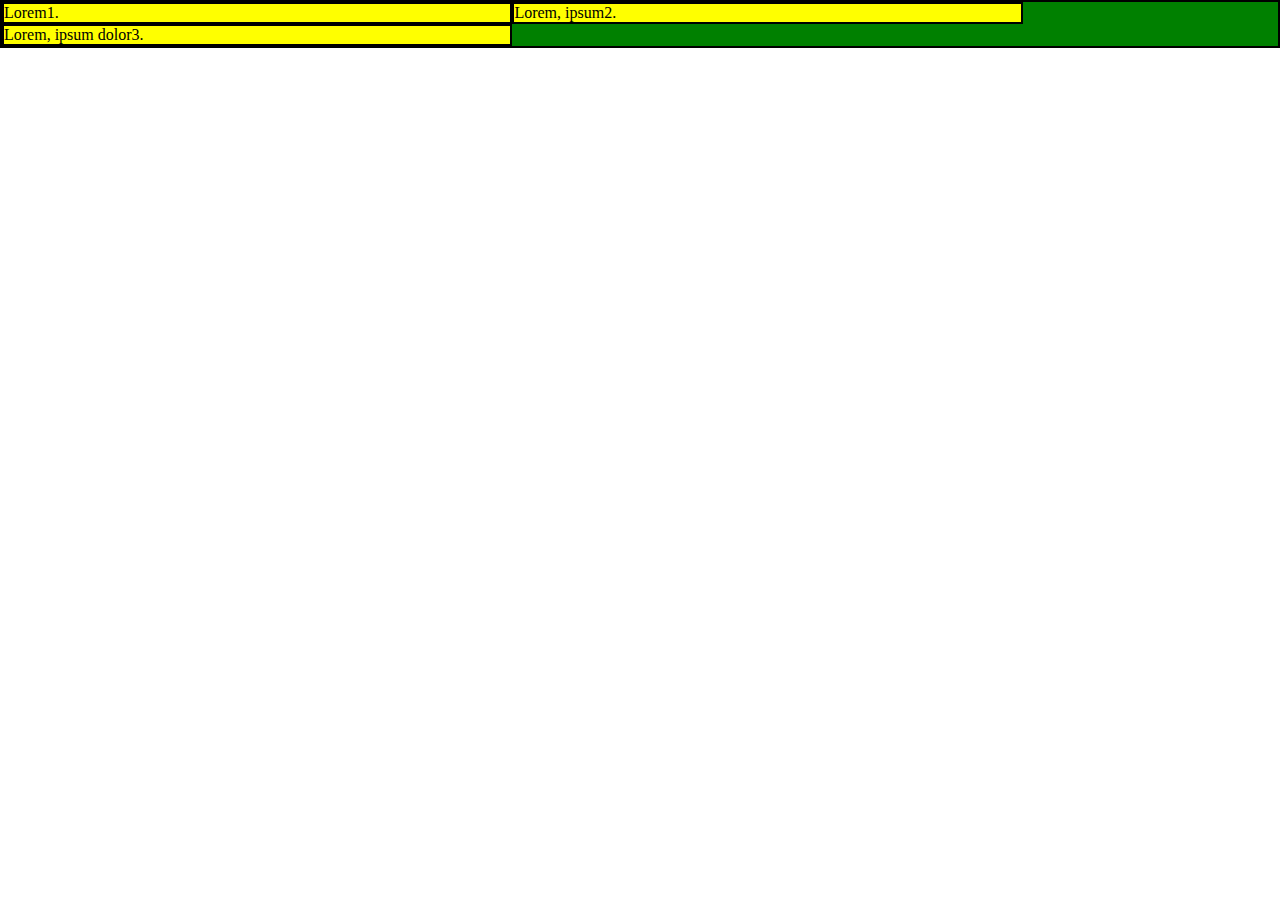
<file: basic1/index.html>
<!DOCTYPE html>
<html lang="en">
<head>
    <meta charset="UTF-8">
    <meta http-equiv="X-UA-Compatible" content="IE=edge">
    <meta name="viewport" content="width=device-width, initial-scale=1.0">
    <title>Document</title>
    <link rel="stylesheet" href="style.css">
</head>
<body>
   <div class="container">
    <div class="item">Lorem1.</div>
    <div class="item">Lorem, ipsum2.</div>
    <div class="item">Lorem, ipsum dolor3.</div>
   </div>
</body>
</html>
</file>
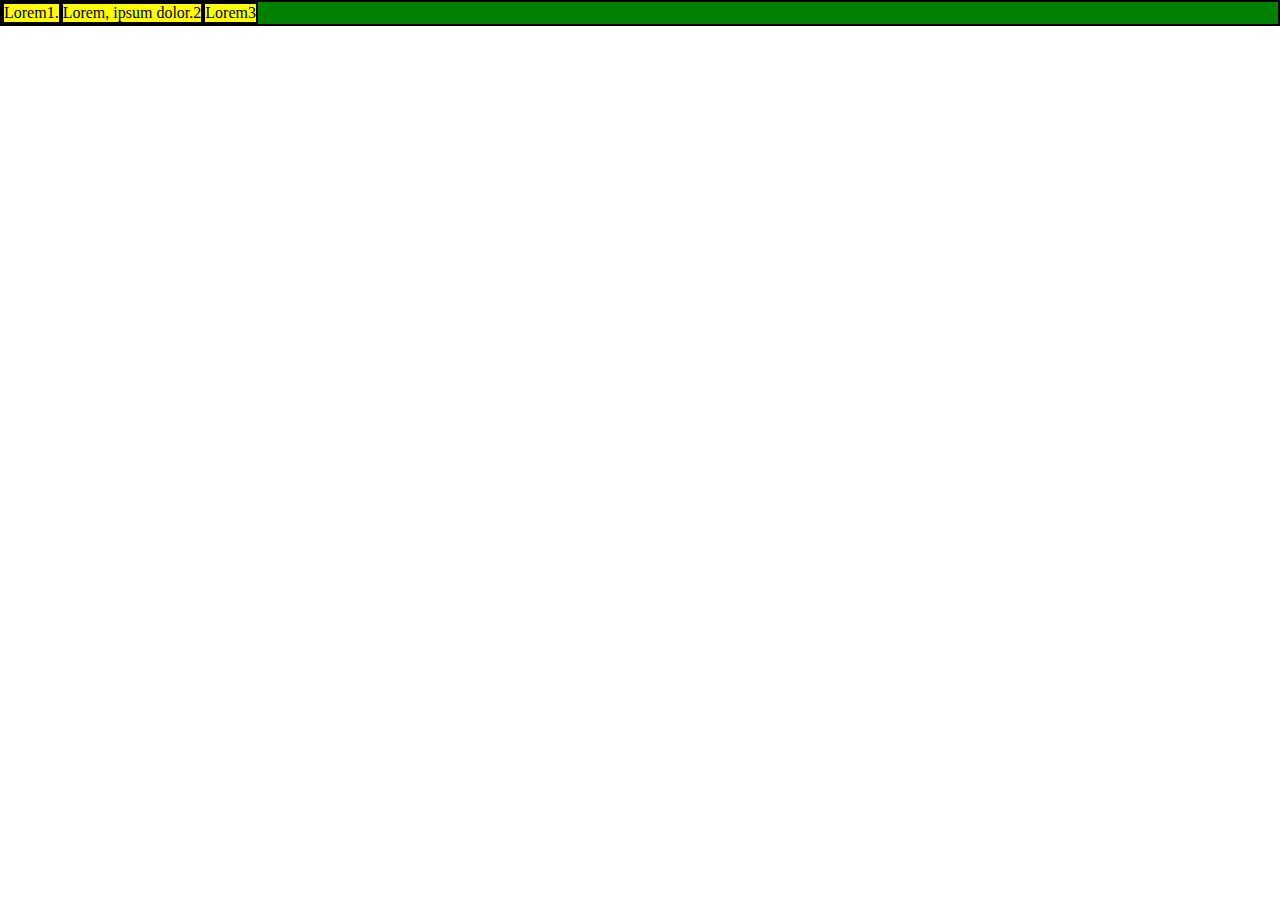
<file: basic10/index.html>
<!DOCTYPE html>
<html lang="en">

<head>
    <meta charset="UTF-8">
    <meta http-equiv="X-UA-Compatible" content="IE=edge">
    <meta name="viewport" content="width=device-width, initial-scale=1.0">
    <title>Document</title>
    <link rel="stylesheet" href="style.css">
</head>

<body>
    <div class="container">
        <div class="item">Lorem1.</div>
        <div class="item">Lorem, ipsum dolor.2</div>
        <div class="item">Lorem3</div>
    </div>
</body>

</html>
</file>
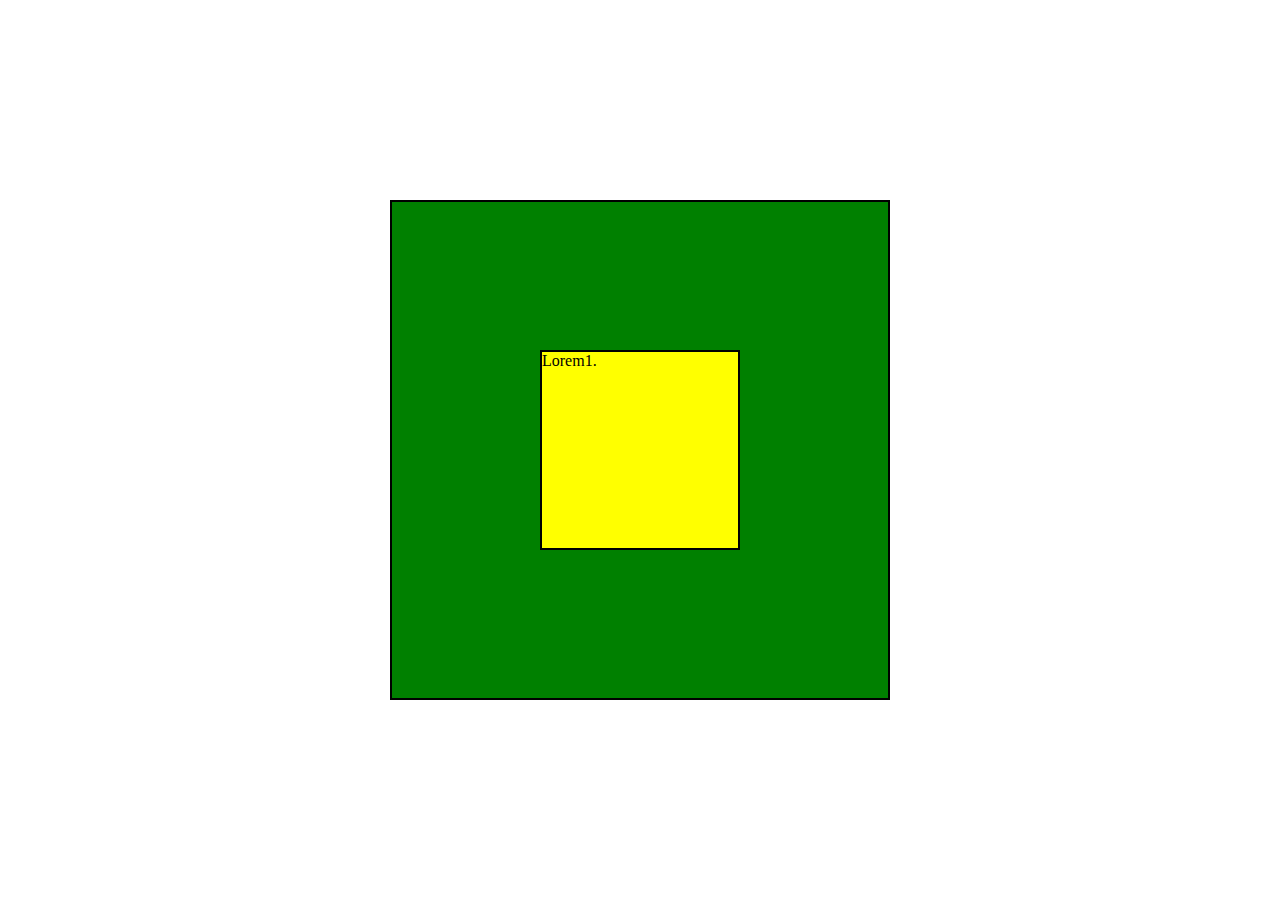
<file: basic3/index.html>
<!DOCTYPE html>
<html lang="en">
<head>
    <meta charset="UTF-8">
    <meta http-equiv="X-UA-Compatible" content="IE=edge">
    <meta name="viewport" content="width=device-width, initial-scale=1.0">
    <title>Document</title>
    <link rel="stylesheet" href="style.css">
</head>
<body>
   <div class="container">
    <div class="item">Lorem1.</div>
   </div>
</body>
</html>
</file>
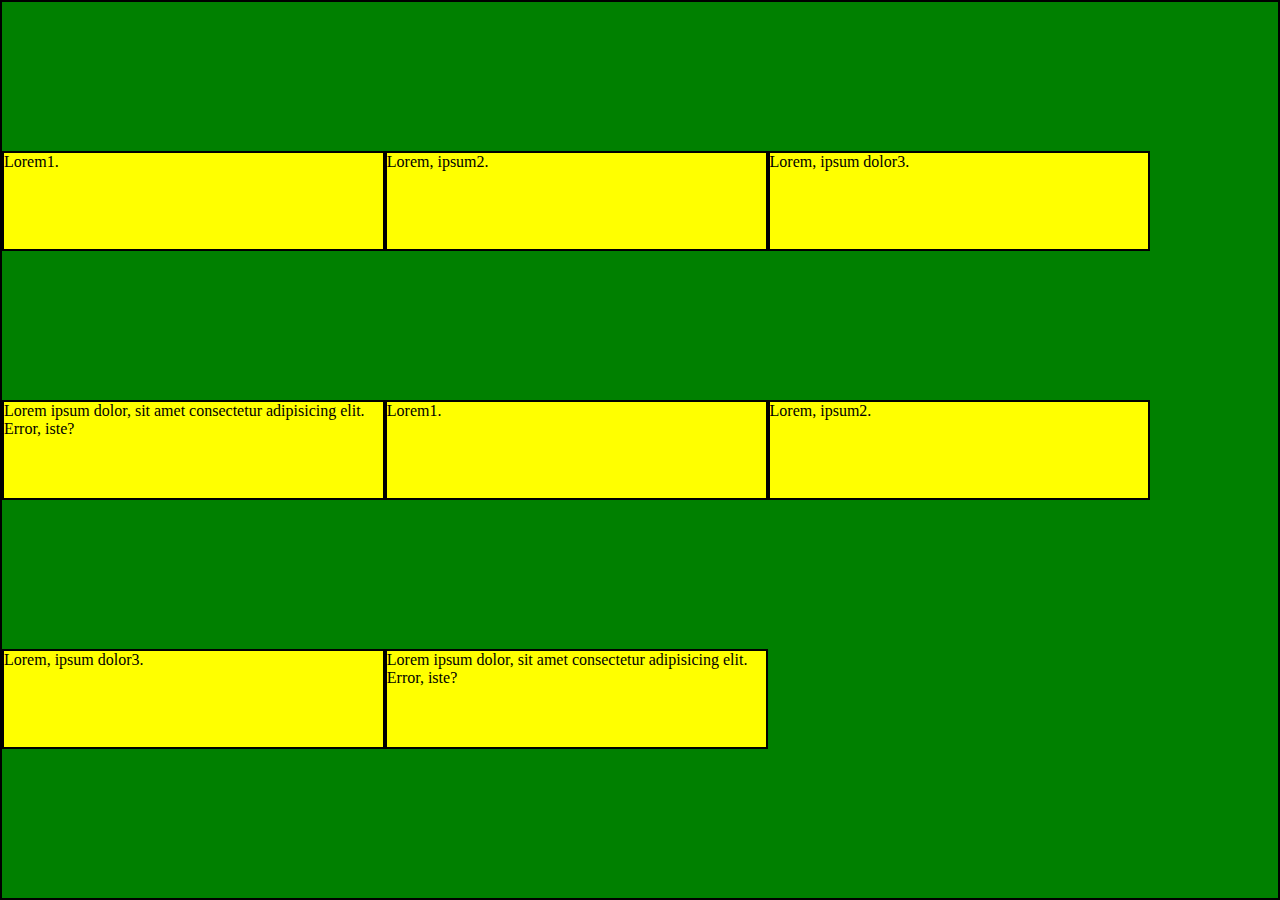
<file: basic4/index.html>
<!DOCTYPE html>
<html lang="en">
<head>
    <meta charset="UTF-8">
    <meta http-equiv="X-UA-Compatible" content="IE=edge">
    <meta name="viewport" content="width=device-width, initial-scale=1.0">
    <title>Document</title>
    <link rel="stylesheet" href="style.css">
</head>
<body>
   <div class="container">
    <div class="item">Lorem1.</div>
    <div class="item">Lorem, ipsum2.</div>
    <div class="item">Lorem, ipsum dolor3.</div>
    <div class="item">Lorem ipsum dolor, sit amet consectetur adipisicing elit. Error, iste?</div>
    <div class="item">Lorem1.</div>
    <div class="item">Lorem, ipsum2.</div>
    <div class="item">Lorem, ipsum dolor3.</div>
    <div class="item">Lorem ipsum dolor, sit amet consectetur adipisicing elit. Error, iste?</div>
   </div>
</body>
</html>
</file>
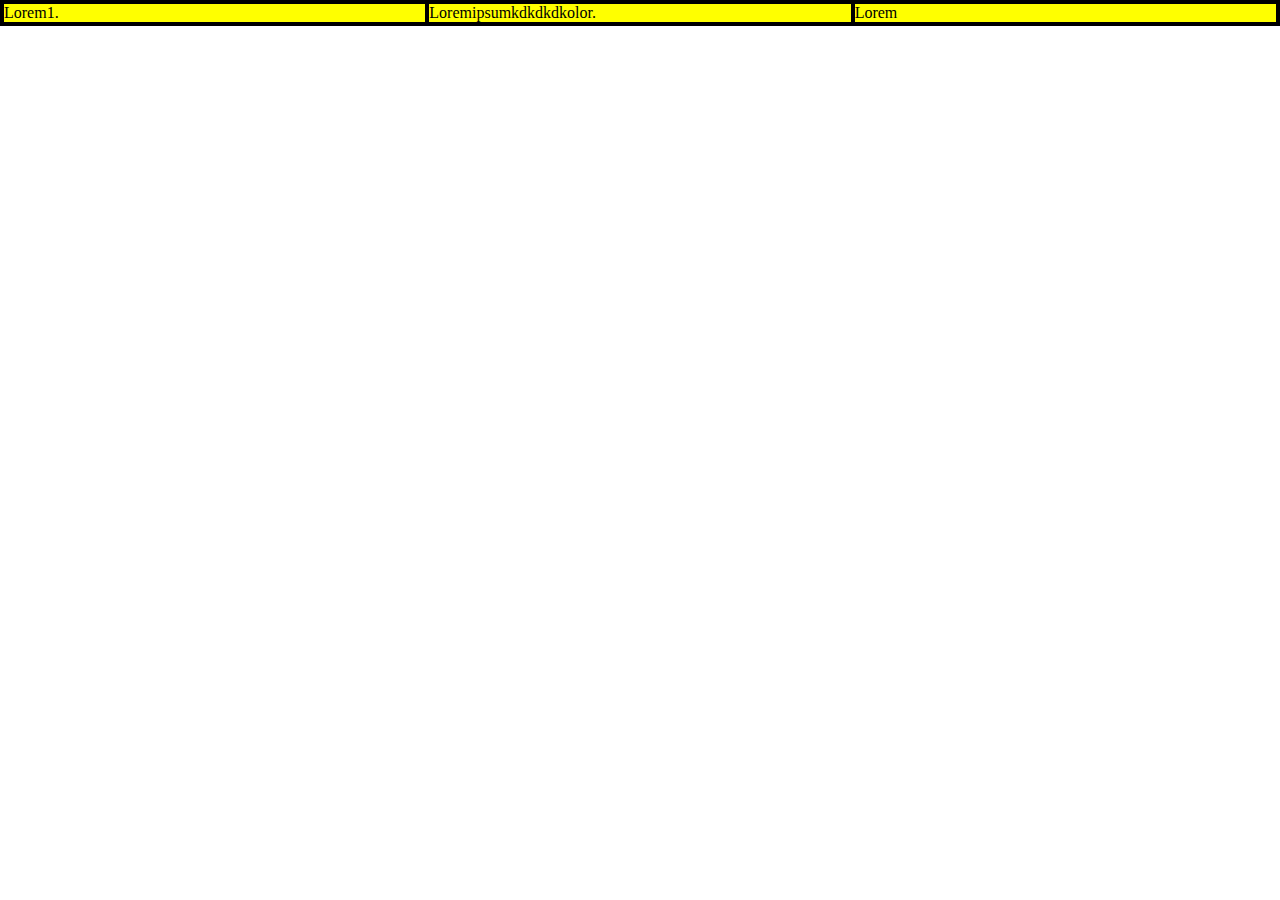
<file: basic5/index.html>
<!DOCTYPE html>
<html lang="en">
<head>
    <meta charset="UTF-8">
    <meta http-equiv="X-UA-Compatible" content="IE=edge">
    <meta name="viewport" content="width=device-width, initial-scale=1.0">
    <title>Document</title>
    <link rel="stylesheet" href="style.css">
</head>
<body>
   <div class="container">
    <div class="item">Lorem1.</div>
    <div class="item">Loremipsumkdkdkdkolor.</div>
    <div class="item">Lorem</div>
   </div>
</body>
</html>
</file>
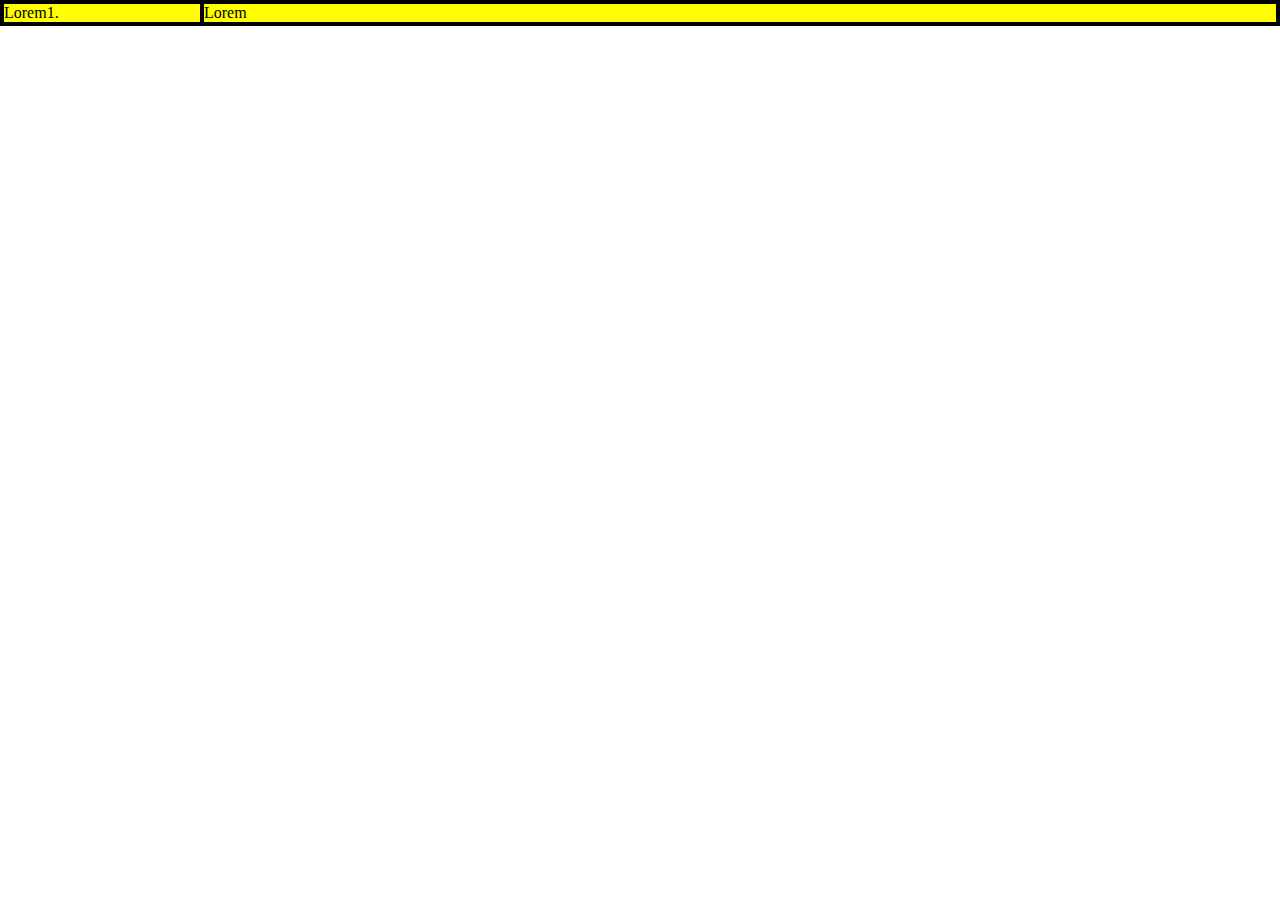
<file: basic7/index.html>
<!DOCTYPE html>
<html lang="en">
<head>
    <meta charset="UTF-8">
    <meta http-equiv="X-UA-Compatible" content="IE=edge">
    <meta name="viewport" content="width=device-width, initial-scale=1.0">
    <title>Document</title>
    <link rel="stylesheet" href="style.css">
</head>
<body>
   <div class="container">
    <div class="item">Lorem1.</div>
    <div class="item">Lorem</div>
   </div>
</body>
</html>
</file>
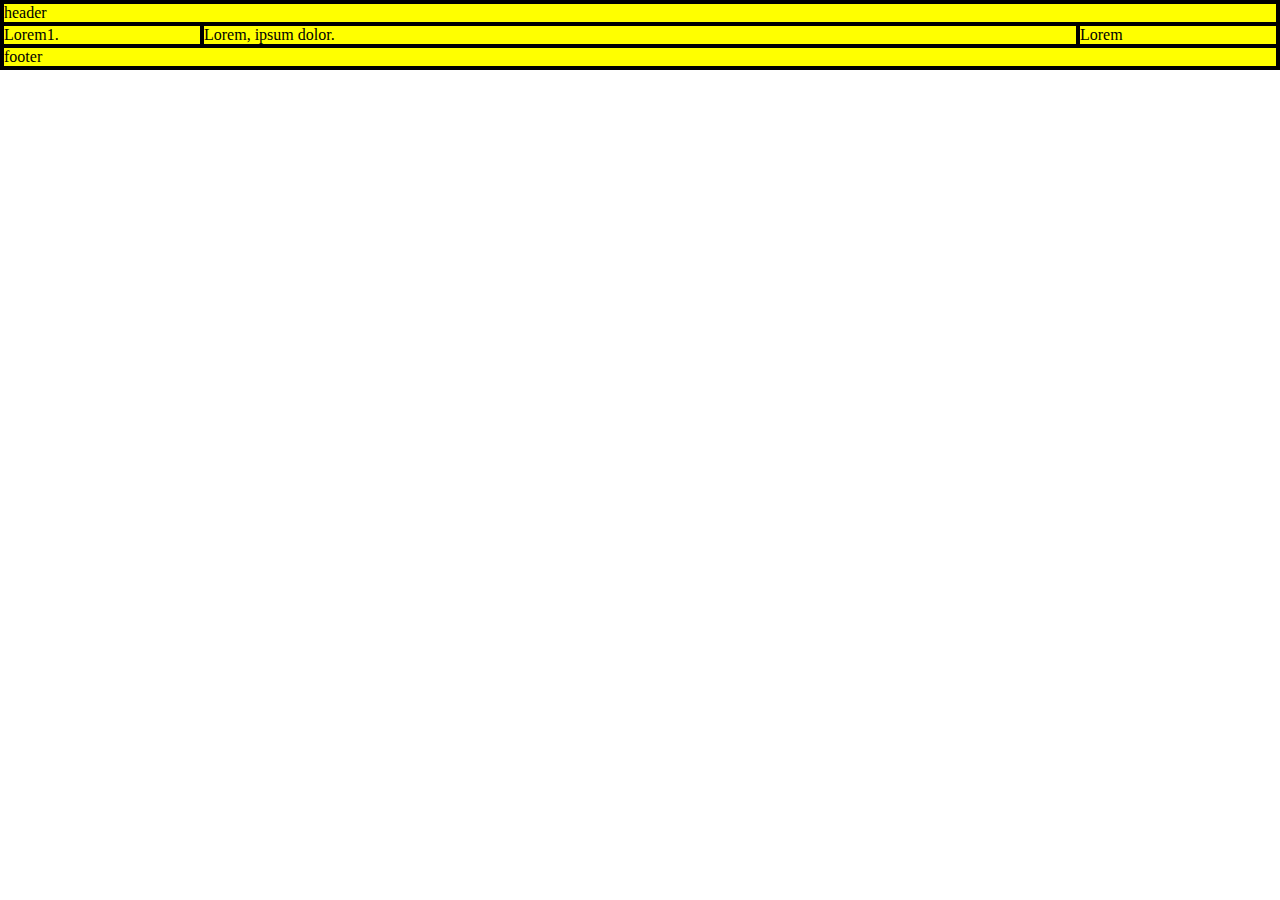
<file: basic8/index.html>
<!DOCTYPE html>
<html lang="en">

<head>
    <meta charset="UTF-8">
    <meta http-equiv="X-UA-Compatible" content="IE=edge">
    <meta name="viewport" content="width=device-width, initial-scale=1.0">
    <title>Document</title>
    <link rel="stylesheet" href="style.css">
</head>

<body>
    <div class="container">
        <div class="item">header</div>
        <div class="item">Lorem1.</div>
        <div class="item">Lorem, ipsum dolor.</div>
        <div class="item">Lorem</div>
        <div class="item">footer</div>
    </div>
</body>

</html>
</file>
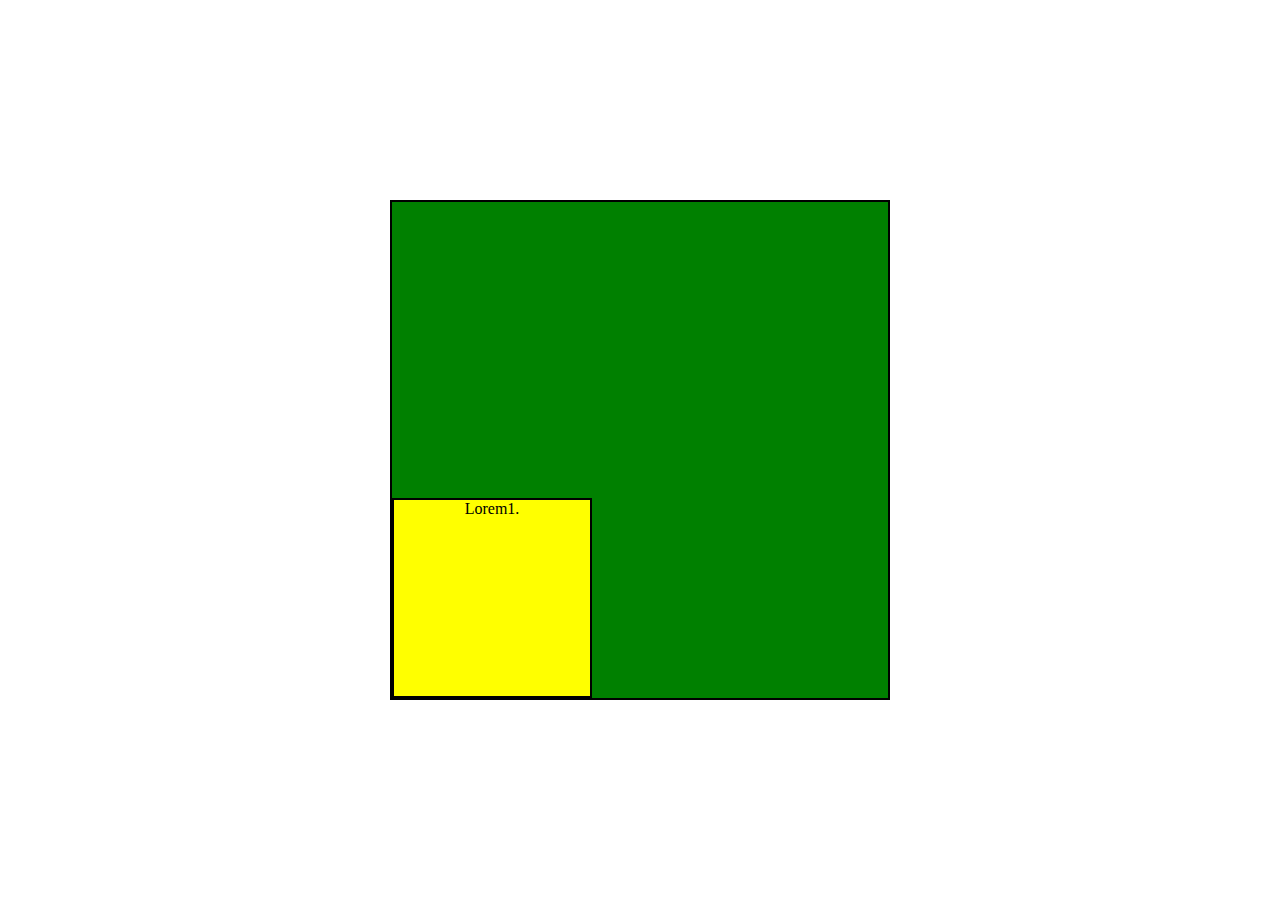
<file: basic9/index.html>
<!DOCTYPE html>
<html lang="en">

<head>
    <meta charset="UTF-8">
    <meta http-equiv="X-UA-Compatible" content="IE=edge">
    <meta name="viewport" content="width=device-width, initial-scale=1.0">
    <title>Document</title>
    <link rel="stylesheet" href="style.css">
</head>

<body>
    <div class="container">
        <div class="item">Lorem1.</div>
    </div>
</body>

</html>
</file>
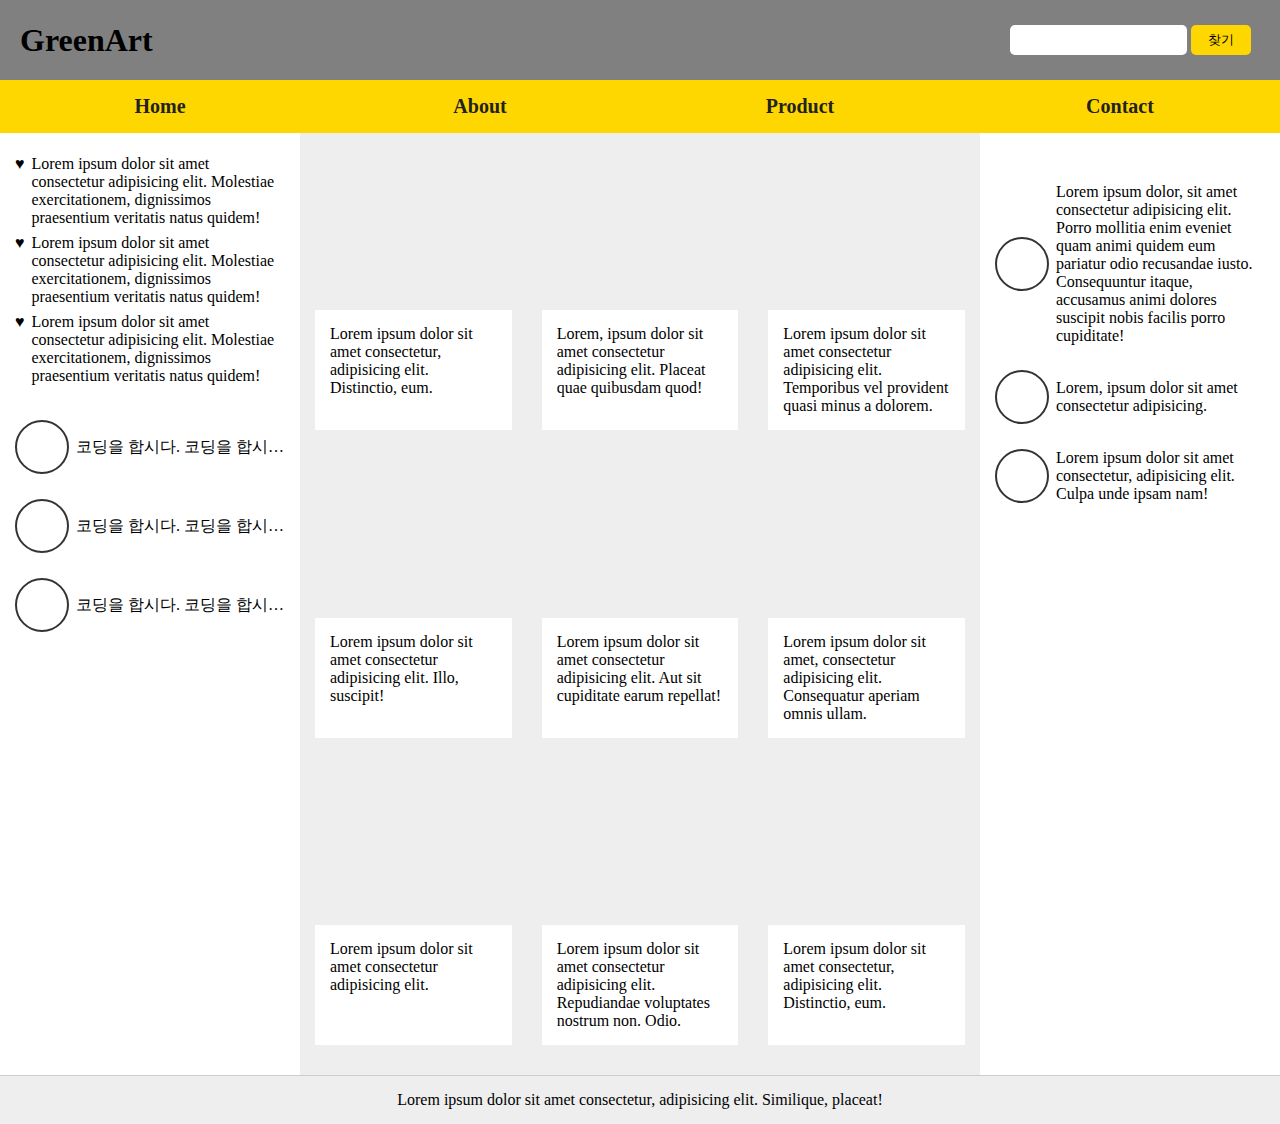
<file: flex web/index.html>
<!DOCTYPE html>
<html lang="en">

<head>
	<meta charset="UTF-8">
	<meta http-equiv="X-UA-Compatible" content="IE=edge">
	<meta name="viewport" content="width=device-width, initial-scale=1.0">
	<title>Document</title>
	<link rel="stylesheet" href="style.css">
</head>

<body>
	<div class="wrap">
		<header>
			<h1 class="title">GreenArt</h1>
			<form action="#" class="form">
				<input type="search" class="search">
				<input type="submit" value="찾기">
			</form>
		</header>

		<ul class="menu">
			<li><a href="#" class="menu-link">Home</a></li>
			<li><a href="#" class="menu-link">About</a></li>
			<li><a href="#" class="menu-link">Product</a></li>
			<li><a href="#" class="menu-link">Contact</a></li>
		</ul>

		<section class="primary">
			<ul class="card-list">
				<li class="card-item">
					<div class="card-image"></div>
					<div class="card-desc">
						Lorem ipsum dolor sit amet consectetur, adipisicing elit. Distinctio, eum.
					</div>
				</li>
				<li class="card-item">
					<div class="card-image"></div>
					<div class="card-desc">
						Lorem, ipsum dolor sit amet consectetur adipisicing elit. Placeat quae quibusdam quod!
					</div>
				</li>
				<li class="card-item">
					<div class="card-image"></div>
					<div class="card-desc">
						Lorem ipsum dolor sit amet consectetur adipisicing elit. Temporibus vel provident quasi minus a dolorem.
					</div>
				</li>
				<li class="card-item">
					<div class="card-image"></div>
					<div class="card-desc">
						Lorem ipsum dolor sit amet consectetur adipisicing elit. Illo, suscipit!
					</div>
				</li>
				<li class="card-item">
					<div class="card-image"></div>
					<div class="card-desc">
						Lorem ipsum dolor sit amet consectetur adipisicing elit. Aut sit cupiditate earum repellat!
					</div>
				</li>
				<li class="card-item">
					<div class="card-image"></div>
					<div class="card-desc">
						Lorem ipsum dolor sit amet, consectetur adipisicing elit. Consequatur aperiam omnis ullam.
					</div>
				</li>
				<li class="card-item">
					<div class="card-image"></div>
					<div class="card-desc">
						Lorem ipsum dolor sit amet consectetur adipisicing elit.
					</div>
				</li>
				<li class="card-item">
					<div class="card-image"></div>
					<div class="card-desc">
						Lorem ipsum dolor sit amet consectetur adipisicing elit. Repudiandae voluptates nostrum non. Odio.
					</div>
				</li>
				<li class="card-item">
					<div class="card-image"></div>
					<div class="card-desc">
						Lorem ipsum dolor sit amet consectetur, adipisicing elit. Distinctio, eum.
					</div>
				</li>

			</ul>
		</section>

		<div class="secondard secondard1">
			<ul class="info-list">
				<li class="info-list-item">
					Lorem ipsum dolor sit amet consectetur adipisicing elit. Molestiae exercitationem, dignissimos praesentium veritatis natus quidem!
				</li>
				<li class="info-list-item">
					Lorem ipsum dolor sit amet consectetur adipisicing elit. Molestiae exercitationem, dignissimos praesentium veritatis natus quidem!
				</li>
				<li class="info-list-item">
					Lorem ipsum dolor sit amet consectetur adipisicing elit. Molestiae exercitationem, dignissimos praesentium veritatis natus quidem!
				</li>
			</ul>

			<ul class="user-list">
				<li class="user-item">
					<div class="user-photo"></div>
					<p class="user-name">
						코딩을 합시다. 코딩을 합시다. 코딩을 합시다.
					</p>
				</li>
				<li class="user-item">
					<div class="user-photo"></div>
					<p class="user-name">
						코딩을 합시다. 코딩을 합시다. 코딩을 합시다.
					</p>
				</li>
				<li class="user-item">
					<div class="user-photo"></div>
					<p class="user-name">
						코딩을 합시다. 코딩을 합시다. 코딩을 합시다.
					</p>
				</li>
			</ul>
		</div><!-- //secondard secondard1 -->
		<div class="secondard secondard2">
			<ul class="user-list">
				<li class="user-item">
					<div class="user-photo"></div>
					<p class="message-content">
						Lorem ipsum dolor, sit amet consectetur adipisicing elit. Porro mollitia enim eveniet quam animi quidem eum pariatur odio recusandae iusto. Consequuntur itaque, accusamus animi dolores suscipit nobis facilis porro cupiditate!
					</p>
				</li><!-- //user-item -->
				<li class="user-item">
					<div class="user-photo"></div>
					<p class="message-content">
						Lorem, ipsum dolor sit amet consectetur adipisicing.
					</p>
				</li><!-- //user-item -->
				<li class="user-item">
					<div class="user-photo"></div>
					<p class="message-content">
						Lorem ipsum dolor sit amet consectetur, adipisicing elit. Culpa unde ipsam nam!
					</p>
				</li><!-- //user-item -->
			</ul><!-- //user-list -->
		</div><!-- //secondard secondard2 -->

		<footer>
			Lorem ipsum dolor sit amet consectetur, adipisicing elit. Similique, placeat!
		</footer>
	</div>
</body>

</html>
</file>
<file: basic1/style.css>
@charset "UTF-8";
*{margin: 0; padding: 0; 
box-sizing: border-box;}
.container{
    border: 2px solid #000;
    background-color: green;
    display: flex;
    /* display: inline-flex; */
    flex-direction: row; /* 기본값 */
    /* flex-direction: column;
    flex-direction: row-reverse;
    flex-direction: column-reverse ; */

    /* 줄넘김처리 */
    flex-wrap: wrap;
    /* flex-wrap: wrap-reverse; */
    
    /* 메인축방향과, 줄넘김 축약형 */
    flex-flow: row wrap;
    /* flex-flow: row nowrap; */
}
.container .item{
    border: 2px solid #000;
    background-color: yellow;
    width: 40%;
}
</file>
<file: basic10/style.css>
@charset "UTF-8";

* {
    margin: 0;
    padding: 0;
    box-sizing: border-box;
}

.container {
    border: 2px solid #000;
    background-color: green;

}

.container .item {
    border: 2px solid #000;
    background-color: yellow;
}

.container {
    display: flex;
}



.container .item:nth-child(1) {

}

.container .item:nth-child(2) {

}

.container .item:nth-child(3) {

}
</file>
<file: basic3/style.css>
@charset "UTF-8";

* {
    margin: 0;
    padding: 0;
    box-sizing: border-box;
}

body {
    display: flex;
    justify-content: center;
    align-items: center;
    height: 100vh;
}

.container {
    border: 2px solid #000;
    background-color: green;
    width: 500px;
    height: 500px;
    display: flex;
    justify-content: center;
    align-items: center;

}

.container .item {
    border: 2px solid #000;
    background-color: yellow;
    width: 200px; height: 200px;
}
</file>
<file: basic4/style.css>
@charset "UTF-8";
*{margin: 0; padding: 0; 
box-sizing: border-box;}
.container{
    border: 2px solid #000;
    background-color: green;
}
.container .item{
    border: 2px solid #000;
    background-color: yellow;
}
.container{
    display: flex;
    flex-wrap: wrap;
    height: 100vh;
    align-content: center;
    align-content: flex-start;
    align-content: flex-end;
    align-content: space-between;
    align-content: space-around;
    align-content: space-evenly;
}
.container .item{
    width: 30%;
    height: 100px;
}
</file>
<file: basic5/style.css>
@charset "UTF-8";
*{margin: 0; padding: 0; 
box-sizing: border-box;}
.container{
    border: 2px solid #000;
    background-color: green;
   
}
.container .item{
    border: 2px solid #000;
    background-color: yellow;
}

.container{
  display: flex;
}
.container .item{
    /* 줄어들어라! 늘어나지 마라! */
  flex-basis: auto;/* 기본값 */
  /* flex-basis: 100px;  */
  width: 100px;

  /* 늘어나지 마라! */
  /* 0-false, 0를 제외한 나머지 숫자는 true */
  flex-grow:0;/* 기본값 */
  flex-grow: 1;

  /* 줄어들어라!  */
  flex-shrink: 1;/* 기본값 */
  flex-shrink: 0; 
}
</file>
<file: basic7/style.css>
@charset "UTF-8";
*{margin: 0; padding: 0; 
box-sizing: border-box;}
.container{
    border: 2px solid #000;
    background-color: green;
   
}
.container .item{
    border: 2px solid #000;
    background-color: yellow;
}

.container{
  display: flex;
}
.container .item:nth-child(1){
    width: 200px;
    flex-shrink: 0;
}

.container .item:nth-child(2){
    flex-grow: 1;
}
</file>
<file: basic8/style.css>
@charset "UTF-8";

* {
    margin: 0;
    padding: 0;
    box-sizing: border-box;
}

.container {
    border: 2px solid #000;
    background-color: green;

}

.container .item {
    border: 2px solid #000;
    background-color: yellow;
}

.container {
    display: flex;
    flex-wrap: wrap;
}

.container .item {
    width: 30%;

}

.container .item:nth-child(1) {
    width: 100%;
    flex-grow: 1;
}

.container .item:nth-child(2) {
    width: 200px;
    flex-shrink: 0;
}

.container .item:nth-child(4) {
    width: 200px;
    flex-shrink: 0;
}

.container .item:nth-child(3) {
    flex-grow: 1;
}

.container .item:nth-child(5) {
    flex-grow: 1;
    width: 100%;
}
</file>
<file: basic9/style.css>
@charset "UTF-8";

* {
    margin: 0;
    padding: 0;
    box-sizing: border-box;
}

body{
    display: flex;
    justify-content: center;
    align-items: center;
    height: 100vh;
}

.container {
    border: 2px solid #000;
    background-color: green;
    display: flex;
    width: 500px;
    height: 500px;
    text-align: center;
}

.container .item {
    border: 2px solid #000;
    background-color: yellow;
    width: 200px; height: 200px;
    align-self: center;
    align-self: flex-start;
    align-self: flex-end;
}
</file>
<file: flex web/style.css>
@charset "UTF-8";

* {
    margin: 0;
    padding: 0;
}

a {
    color: #222;
    text-decoration: none;
}

li {
    list-style: none;
}

body {
    background-color: #eee;
}

.wrap {
    display: flex;
    flex-wrap: wrap;
}


header {
    width: 100%;
    height: 80px;
    background-color: gray;
    display: flex;
    align-items: center;
    /* justify-content: space-between; */
    padding: 0 20px;
}

header h1 {}

header .form {
    margin-left: auto;
    width: 250px;
}

header .form .search {
    border-radius: 5px;
    border: none;
    outline: none;
    height: 30px;
}

header .form input[type="submit"] {
    border-radius: 5px;
    border: 0;
    width: 60px;
    height: 30px;
    background-color: gold;
}

.menu {
    display: flex;
    width: 100%;
}

.menu li {
    width: 25%;
    background-color: gold;
    text-align: center;
    transition: 0.3s;
}

.menu li:hover {
    width: 35%;
    background-color: skyblue;
}

.menu li .menu-link {
    padding: 15px 0;
    display: block;
    font-weight: bold;
    font-size: 20px;
}

/* primary */
.primary {
    padding-top: 20px;
}

.primary .card-list {
    display: flex;
    flex-wrap: wrap;
}

.primary .card-list .card-item {
    width: 33.3333%;
    padding: 0 15px;
    box-sizing: border-box;
    margin-bottom: 30px;
    display: flex;
    flex-direction: column;

}

.primary .card-list .card-item .card-image {
    background: url(https://i.pinimg.com/564x/49/c6/55/49c6552b5c18adbe46dfecb3080a7cf4.jpg);
    padding-bottom: 80%;
    width: 100%;
    background-size: cover;

}

.primary .card-list .card-item .card-desc {
    padding: 15px;
    background-color: #fff;
    flex-grow: 1;

}

/* secondard */
.secondard {
    width: 300px;
    padding: 15px;
    box-sizing: border-box;
    background-color: #fff;
}

.info-list {}

.info-list .info-list-item {
    display: flex;
    margin: 7px 0;
}

.info-list .info-list-item::before {
    content: "♥";
    margin-right: 7px;
}

.user-list {
    margin-top: 35px;
}

.user-list .user-item {
    display: flex;
    align-items: center;
    margin-bottom: 25px;
}

.user-list .user-item .user-photo {
    background: url(https://i.pinimg.com/564x/84/3b/23/843b23f23401481f3c6ea52d8218e171.jpg);

    width: 50px;
    height: 50px;
    background-size: cover;
    border: 2px solid #333;
    border-radius: 50%;
    flex-shrink: 0;


}

.user-list .user-item .user-name {
    margin-left: 7px;
    overflow: hidden;
    text-overflow: ellipsis;
    white-space: nowrap;
}

.user-list .user-item .message-content {
    margin-left: 7px;
}

/* 순서바꾸기 */

.primary {
    order: 2;
    width: calc(100% - 600px);
}

.secondard1 {
    order: 1;
}

.secondard2 {
    order: 3;
}

footer {
    order: 4;
    width: 100%;
    border-top: 1px solid #ccc;
    line-height: 3;
    text-align: center;
}

@media (max-width:1200px) {
    .secondard {
        width: 200px;
    }

    .primary {
        width: 50%;
        flex-grow: 1;
    }
}

@media (max-width:1024px) {
    .primary .card-list .card-item {
        width: 50%;
    }
    .primary .card-list .card-item:last-child {
        display: none;
    }
}

@media (max-width:820px) {
    .secondard {
        width: 100%;
    }
}

@media (max-width:600px) {
    .secondard1 {
        order: 2;
    }
    .primary .card-list .card-item {
        width: 100%;
    }
}
</file>
